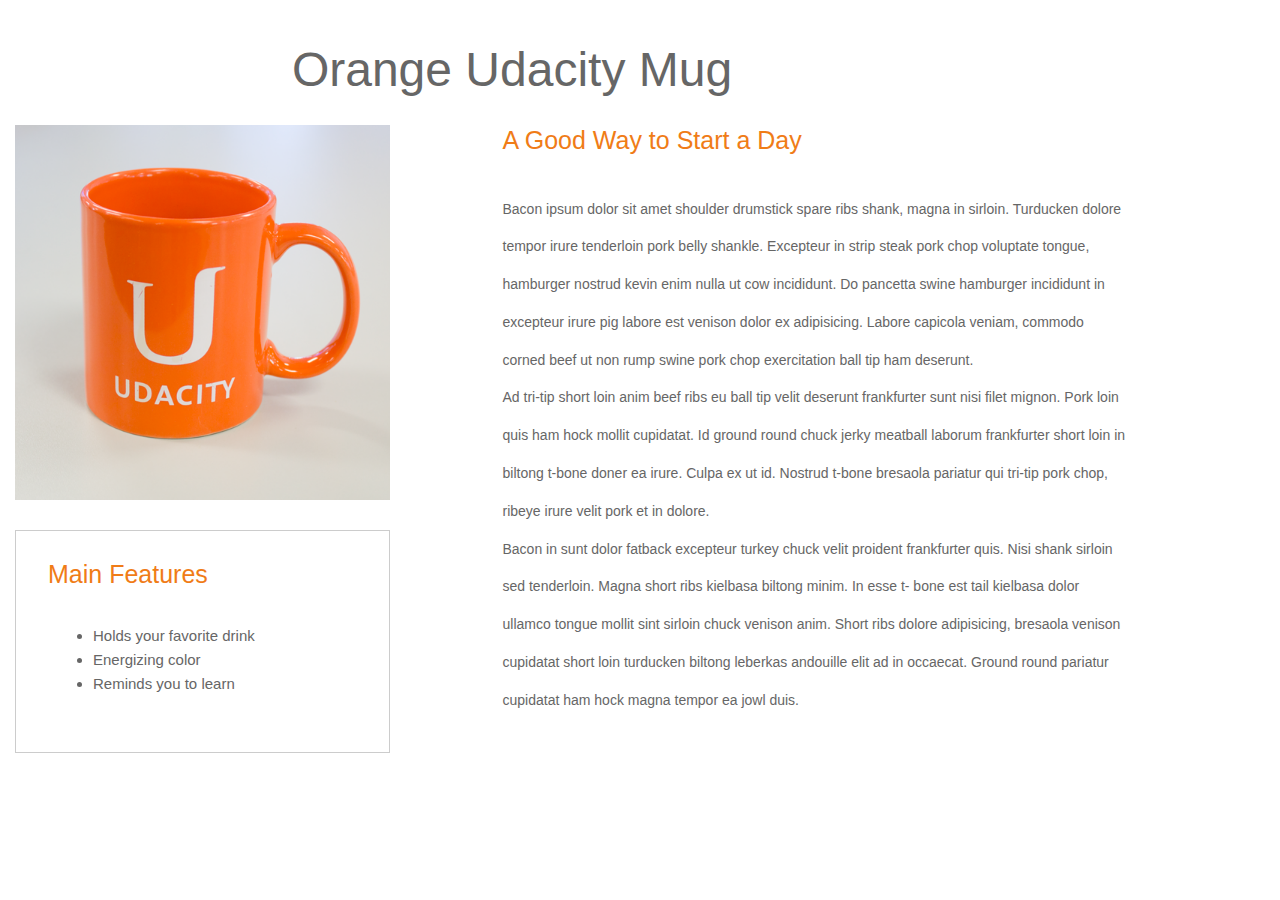
<file: index.html>
<!DOCTYPE html>
<html>
<head>
<meta charset="utf-8">
<title>Mockup Portfolio Page</title>
<link rel="stylesheet" href="css/bootstrap.min.css">
<link rel="stylesheet" href="css/main.css">
</head>
<body>
<div class="header">
  <div class="row">
    <div class="col-md-12">
      <h1>Orange Udacity Mug</h1>
    </div>
  </div>
</div>
<div class="container">
  <div class="row">
    <div class="col-md-5">
      <img src="images/mug.png" alt="Udacity Mug" height="375" width="375">
      <div class="boxed">
        <h2>Main Features</h2>
        <ul>
          <li>Holds your favorite drink</li>
          <li>Energizing color</li>
          <li>Reminds you to learn</li>
        </ul>
      </div>
    </div>
    <div class="col-md-7">
      <h2>A Good Way to Start a Day</h2>
      <div class="paragraph">
        <p>
           Bacon ipsum dolor sit amet shoulder drumstick spare ribs shank, magna in sirloin. Turducken dolore tempor irure tenderloin pork belly shankle. Excepteur in strip steak pork chop voluptate tongue, hamburger nostrud kevin enim nulla ut cow incididunt. Do pancetta swine hamburger incididunt in excepteur irure pig labore est venison dolor ex adipisicing. Labore capicola veniam, commodo corned beef ut non rump swine pork chop exercitation ball tip ham deserunt.
        </p>
        <p>
           Ad tri-tip short loin anim beef ribs eu ball tip velit deserunt frankfurter sunt nisi filet mignon. Pork loin quis ham hock mollit cupidatat. Id ground round chuck jerky meatball laborum frankfurter short loin in biltong t-bone doner ea irure. Culpa ex ut id. Nostrud t-bone bresaola pariatur qui tri-tip pork chop, ribeye irure velit pork et in dolore.
        </p>
        <p>
           Bacon in sunt dolor fatback excepteur turkey chuck velit proident frankfurter quis. Nisi shank sirloin sed tenderloin. Magna short ribs kielbasa biltong minim. In esse t- bone est tail kielbasa dolor ullamco tongue mollit sint sirloin chuck venison anim. Short ribs dolore adipisicing, bresaola venison cupidatat short loin turducken biltong leberkas andouille elit ad in occaecat. Ground round pariatur cupidatat ham hock magna tempor ea jowl duis.
        </p>
      </div>
    </div>
  </div>
</div>
</body>
</html>
</file>
<file: css/main.css>
body {
    font-family: "Kalimati", Verdana, sans-serif;
    color: #666;
    width: 1024px;
}

h1 {
    text-align: center;
    color: #666;
    font-size: 48px;
    margin-bottom: 5px;
    line-height: 100px;
}

.boxed {
    border: 1px solid #ccc;
    padding: 28px 40px 35px 32px;
    margin: 30px 0px 50px 0px;
    width: 375px;
    height: 223px;
}

.row {
}

h2 {
    color: #f07c17;
    font-size: 25px;
    text-align: left;
    padding: 0px 0px 11px 0px;
    margin: 2px 0px 25px 0px;
}

li {
    padding: 0px 0px 3px 0px;
    font-size: 15px;
}

ul {
    padding: 0px 0px 0px 45px;
}

p {
    line-height: 2.7;
    display: block;
    margin: 0px 27px 0px 0px;
}
</file>
